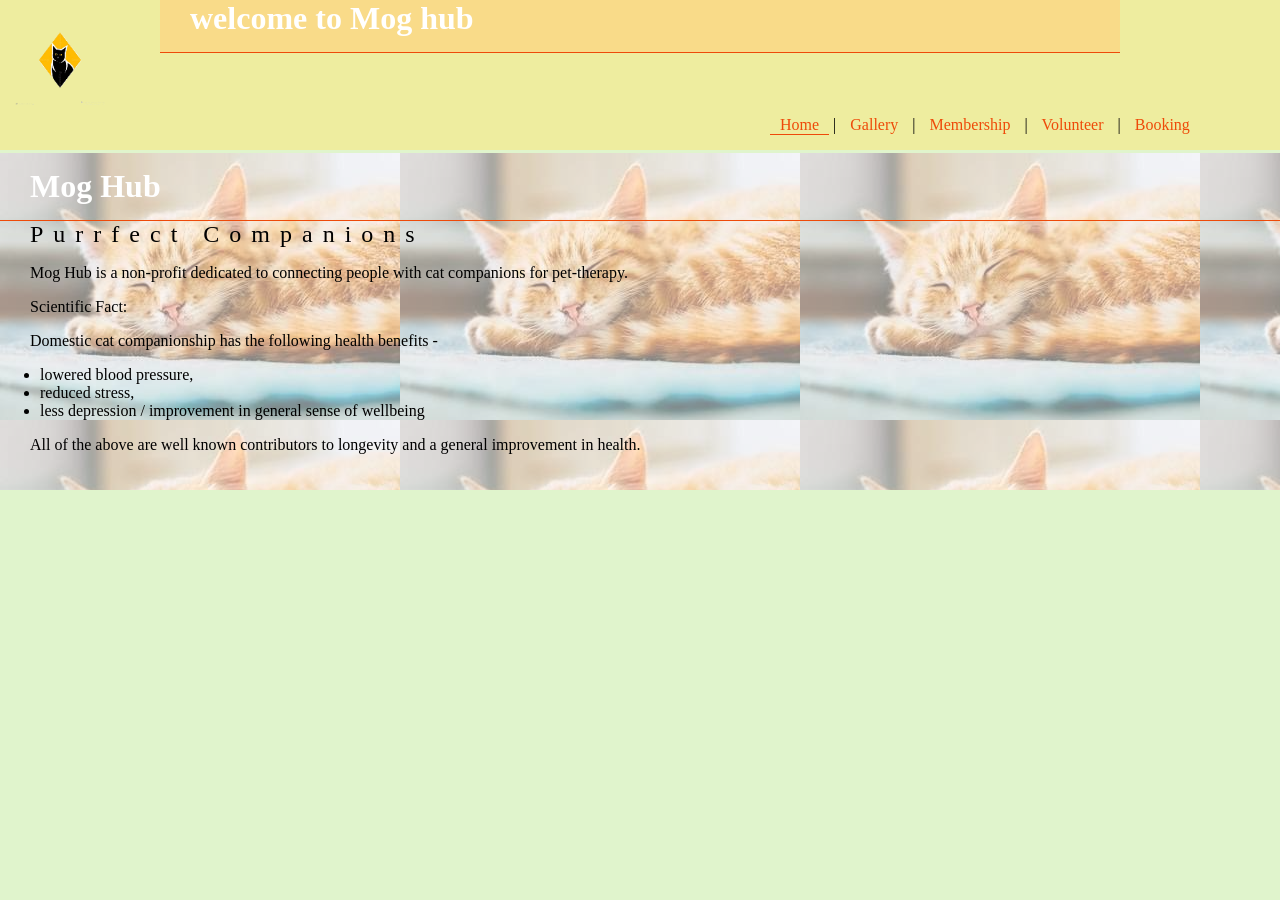
<file: index.html>
<!DOCTYPE html>
<html lang="en">
<head>
    <meta charset="UTF-8">
    <meta name="viewport" content="width=device-width, initial-scale=1.0">
    <title>Home</title>
    <link rel="stylesheet" href="styles.css">
</head>

        
<body>
    <header>
        
        <img id="headerLogo" src="/images/images.png" alt="Mog hub logo">
        <ul id="topLinks">
            
            <li class="currentPage"><a href="/index.html">Home</a></li> |

            <li id="topLinks li"><a href="/Gallery.html">Gallery</a></li> |

            <li id="topLinks li"><a href="/Membership.html">Membership</a></li> |

            <li id="topLinks li"><a href="/Volunteer.html">Volunteer</a></li>  |

            <li id="topLinks li"><a href="/Booking.html">Booking</a></li>

        </ul>
    <div id="wrapper">
        <h1> welcome to Mog hub </h1>

    </div>

    <main>
        <div id="homeInfo">
        <h1>Mog Hub</h1>
        <h2>Purrfect Companions</h2>
        <p>Mog Hub is a non-profit dedicated to connecting people with
        cat companions for pet-therapy.</p>
        <p>Scientific Fact:</p>
        <p>Domestic cat companionship has the following health
        benefits - </p>
        <ul>
        <li>lowered blood pressure,</li>
        <li>reduced stress,</li>
        <li>less depression / improvement in general sense of wellbeing</li>
        </ul>
        <p>All of the above are well known contributors to longevity and a
        general improvement in health.</p>
        </div>
    </main>

    </header>
</body>
</html>
</file>
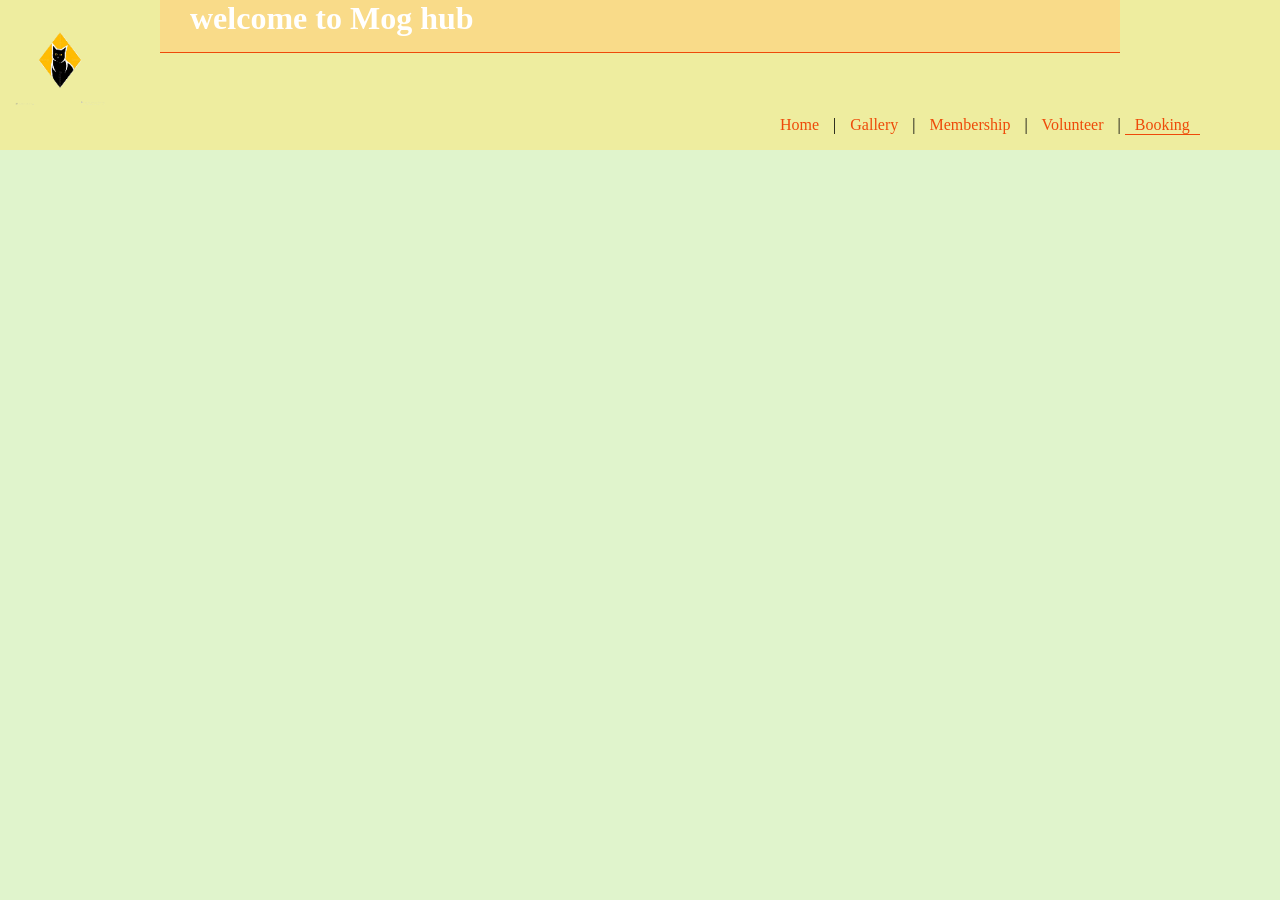
<file: Booking.html>
<!DOCTYPE html>
<html lang="en">
<head>
    <meta charset="UTF-8">
    <meta name="viewport" content="width=device-width, initial-scale=1.0">
    <title>Booking</title>
    <link rel="stylesheet" href="styles.css">
</head>
<body>
    <header>
        
        <img id="headerLogo" src="/images/images.png" alt="Mog hub logo">
        <ul id="topLinks">
            
            <li id="topLinks li"><a href="/index.html">Home</a></li> |

            <li id="topLinks li"><a href="/Gallery.html">Gallery</a></li> |

            <li id="topLinks li"><a href="/Membership.html">Membership</a></li> |

            <li id="topLinks li"><a href="/Volunteer.html">Volunteer</a></li>  |

            <li class="currentPage"><a href="/Booking.html">Booking</a></li>

        </ul>
    <div id="wrapper">
        <h1> welcome to Mog hub </h1>

    </div>

    <mainbr class=”clearFix”></main>

    </header>
</body>
</html>
</file>
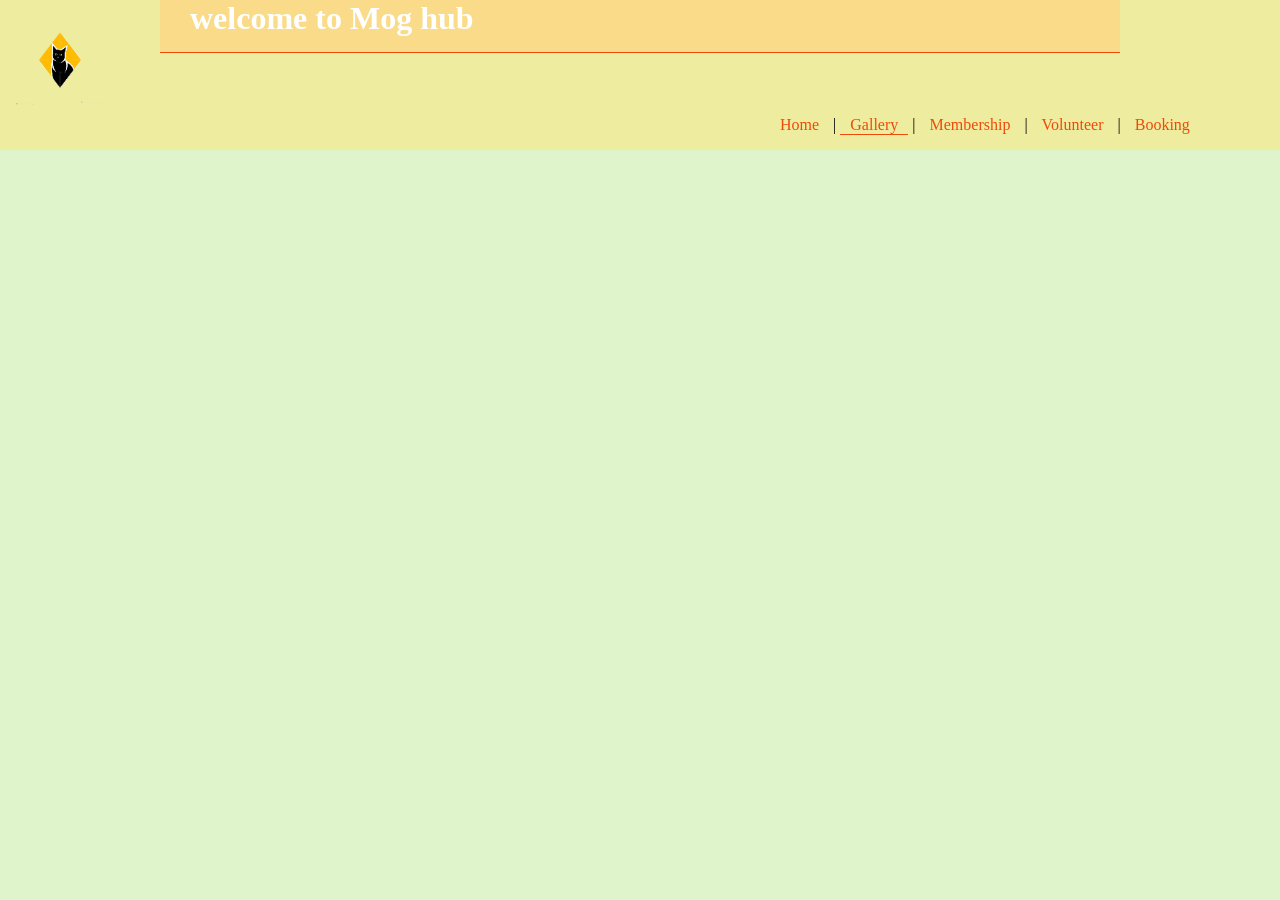
<file: Gallery.html>
<!DOCTYPE html>
<html lang="en">
<head>
    <meta charset="UTF-8">
    <meta name="viewport" content="width=device-width, initial-scale=1.0">
    <title>Gallery</title>
    <link rel="stylesheet" href="styles.css">
</head>
<body>
    <header>
        
        <img id="headerLogo" src="/images/images.png" alt="Mog hub logo">
        <ul id="topLinks">
            
            <li id="topLinks li"><a href="/index.html">Home</a></li> |

            <li class="currentPage"><a href="/Gallery.html">Gallery</a></li> |

            <li id="topLinks li"><a href="/Membership.html">Membership</a></li> |

            <li id="topLinks li"><a href="/Volunteer.html">Volunteer</a></li>  |

            <li id="topLinks li"><a href="/Booking.html">Booking</a></li>

        </ul>
    <div id="wrapper">
        <h1> welcome to Mog hub </h1>

    </div>

    <mainbr class=”clearFix”></main>

    </header>
</body>
</html>
</file>
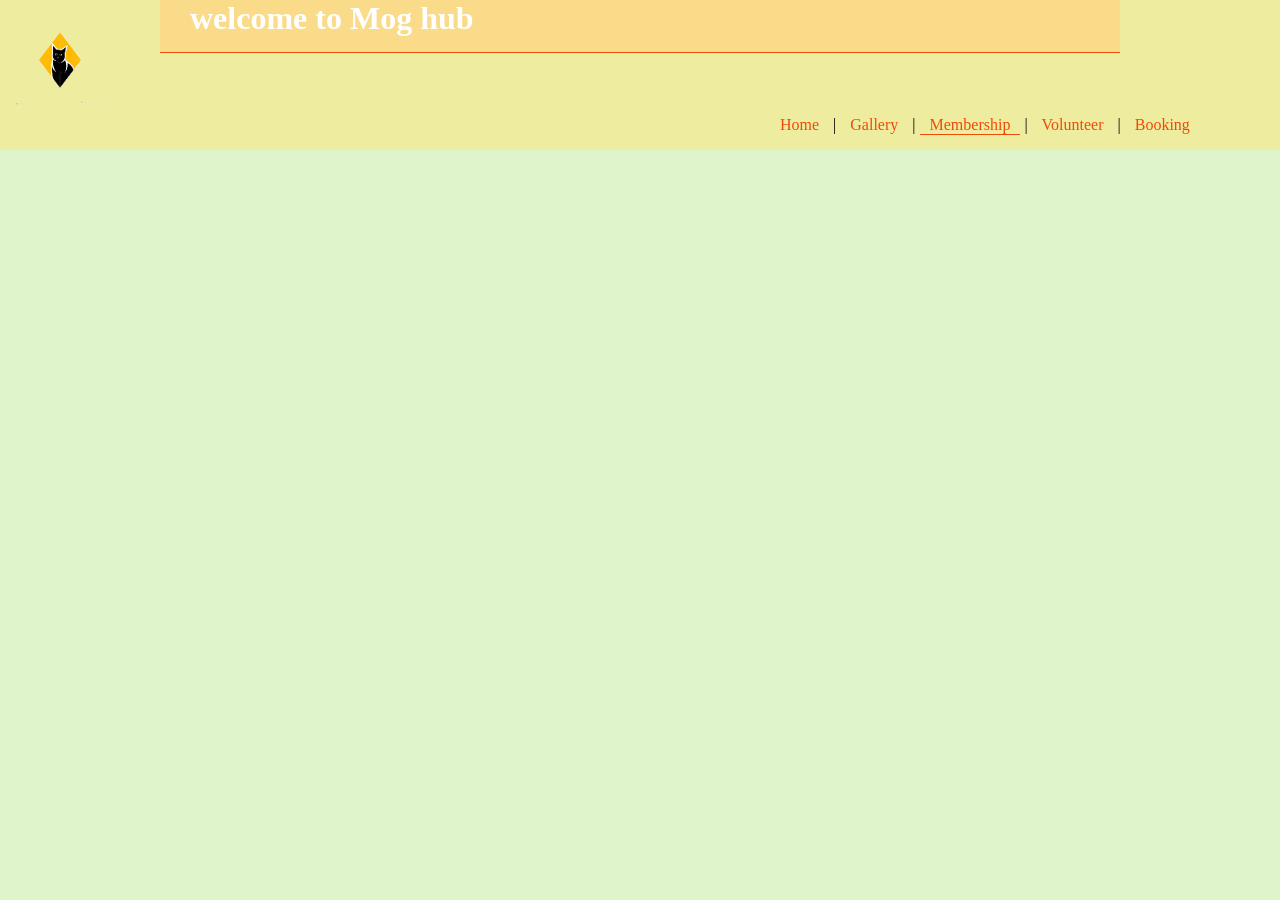
<file: Membership.html>
<!DOCTYPE html>
<html lang="en">
<head>
    <meta charset="UTF-8">
    <meta name="viewport" content="width=device-width, initial-scale=1.0">
    <title>Document</title>
    <link rel="stylesheet" href="styles.css">
</head>
<body>
    <header>
        
        <img id="headerLogo" src="/images/images.png" alt="Mog hub logo">
        <ul id="topLinks">
            
            <li id="topLinks li"><a href="/index.html">Home</a></li> |

            <li id="topLinks li"><a href="/Gallery.html">Gallery</a></li> |

            <li class="currentPage"><a href="/Membership.html">Membership</a></li> |

            <li id="topLinks li"><a href="/Volunteer.html">Volunteer</a></li>  |

            <li id="topLinks li"><a href="/Booking.html">Booking</a></li>

        </ul>
    <div id="wrapper">
        <h1> welcome to Mog hub </h1>

    </div>

    <mainbr class=”clearFix”></main>

    </header>
</body>
</html>
</file>
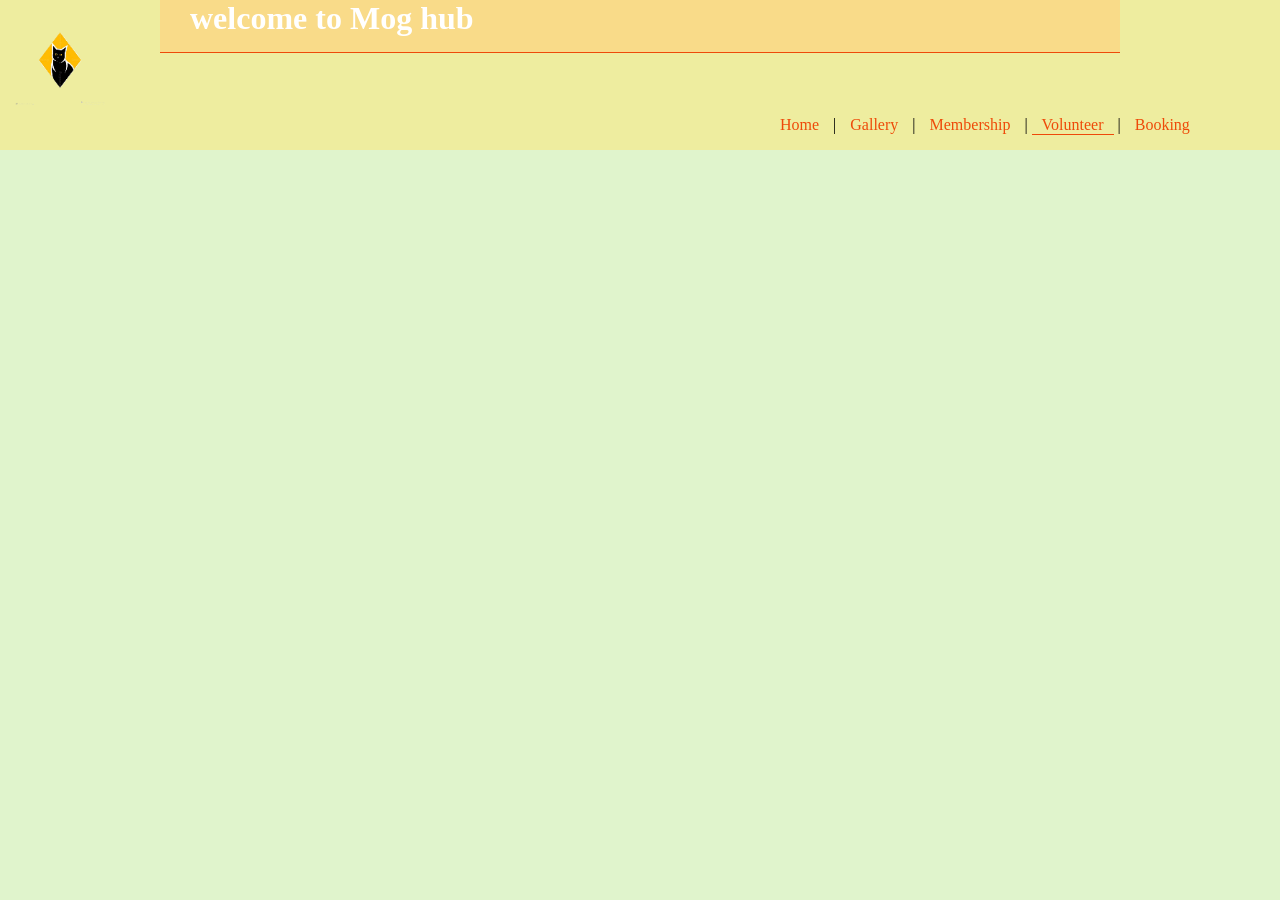
<file: Volunteer.html>
<!DOCTYPE html>
<html lang="en">
<head>
    <meta charset="UTF-8">
    <meta name="viewport" content="width=device-width, initial-scale=1.0">
    <title>Volunteer</title>
    <link rel="stylesheet" href="styles.css">
</head>
<body>
    <header>
        
        <img id="headerLogo" src="/images/images.png" alt="Mog hub logo">
        <ul id="topLinks">
            
            <li id="topLinks li"><a href="/index.html">Home</a></li> |

            <li id="topLinks li"><a href="/Gallery.html">Gallery</a></li> |

            <li id="topLinks li"><a href="/Membership.html">Membership</a></li> |

            <li class="currentPage"><a href="/Volunteer.html">Volunteer</a></li>  |

            <li id="topLinks li"><a href="/Booking.html">Booking</a></li>

        </ul>
    <div id="wrapper">
        <h1> welcome to Mog hub </h1>

    </div>

    <mainbr class=”clearFix”></main>

    </header>
</body>
</html>
</file>
<file: styles.css>
body {
    background-color: #e0f4cc;
    margin: 0px
}

header{
    background-color: #eeed9f;
    height: 150px;
    position: relative;
}

#wrapper{
    width: 960px;
    background-color: #f9db89;
    margin-left: auto;
    margin-right: auto;
}

#headerLogo {
    width: 100px;
    position: absolute;
    top: 10px;
    left: 10px;
    size-adjust: inherit;

}

#topLinks {
    position:absolute;
    width: 500px;
    top: 100px;
    right: 10px;
}

#topLinks li{
    display: inline-block;
    padding-left: 10px;
    padding-right: 10px;
    text-spacing-trim: space-all;
}

a:link{
    color: #ee4a09;
    text-decoration: none;
}

a:visited{
    color:#f89279;
}

a:hover{
    color: #9ace4d
}

.currentPage{
    color: #ee4e09;
    border-bottom: solid thin #ee4a09;
}

.clearFix{
    clear: both;
}

main{
    background-image: url(./images/heroImage.jpg);
    margin-top: 100px;

}

img.headerLogo {
  max-width: 100%; /* Ensures it never spills out of its parent element */
  height: auto;    /* Automatically maintains the correct aspect ratio */
  display: block;  /* Clears annoying default bottom inline gaps */
}

#homeInfo{
    background-color: rgba(255, 255, 255, 0.5);
    width: 100%;
    padding-top: 15px;
    padding-bottom: 20px;
}

h1{
    font-size: 2em;
    color: white;
    padding-left: 30px;
    border-bottom: solid thin #ee4a09;
    padding-bottom: 15px;
    margin: 0%;
}

h2{
    font-size: 1.5em;
    font-weight: lighter;
    letter-spacing: 10px;
    margin: 0px;
    padding-left: 30px;
}

p{
    font-size: 1em;
    padding-left: 30px;
}

/* Tablet (max 768px) */
@media screen and (max-width: 768px) {
    #wrapper {
        width: 100%;
        padding: 0 20px;
    }

    nav ul { 
        flex-direction: column; 
        align-items: center; 
        gap: 0.5rem; 
    }

    #headerLogo {
        width: 80px;
        top: 5px;
        left: 5px;
    }

    #topLinks {
        width: 300px;
        top: 80px;
        left: 10px;
    }

    h1 {
        font-size: 1.8em;
        padding-left: 20px;
    }

    h2 {
        font-size: 1.4em;
    }

    p {
        font-size: 0.9em;
        padding-left: 20px;
    }
}

/* Mobile (max 600px) */
@media screen and (max-width: 600px) {
    #wrapper {
        padding: 0 10px;
    }

    #headerLogo {
        width: 60px;
        top: 5px;
        left: 5px;
    }

    #topLinks {
        width: 200px;
        top: 60px;
        left: 10px;
    }

    h1 {
        font-size: 1.5em;
        padding-left: 10px;
    }

    h2 {
        font-size: 1.2em;
    }

    p {
        font-size: 0.8em;
        padding-left: 10px;
    }
}
</file>
